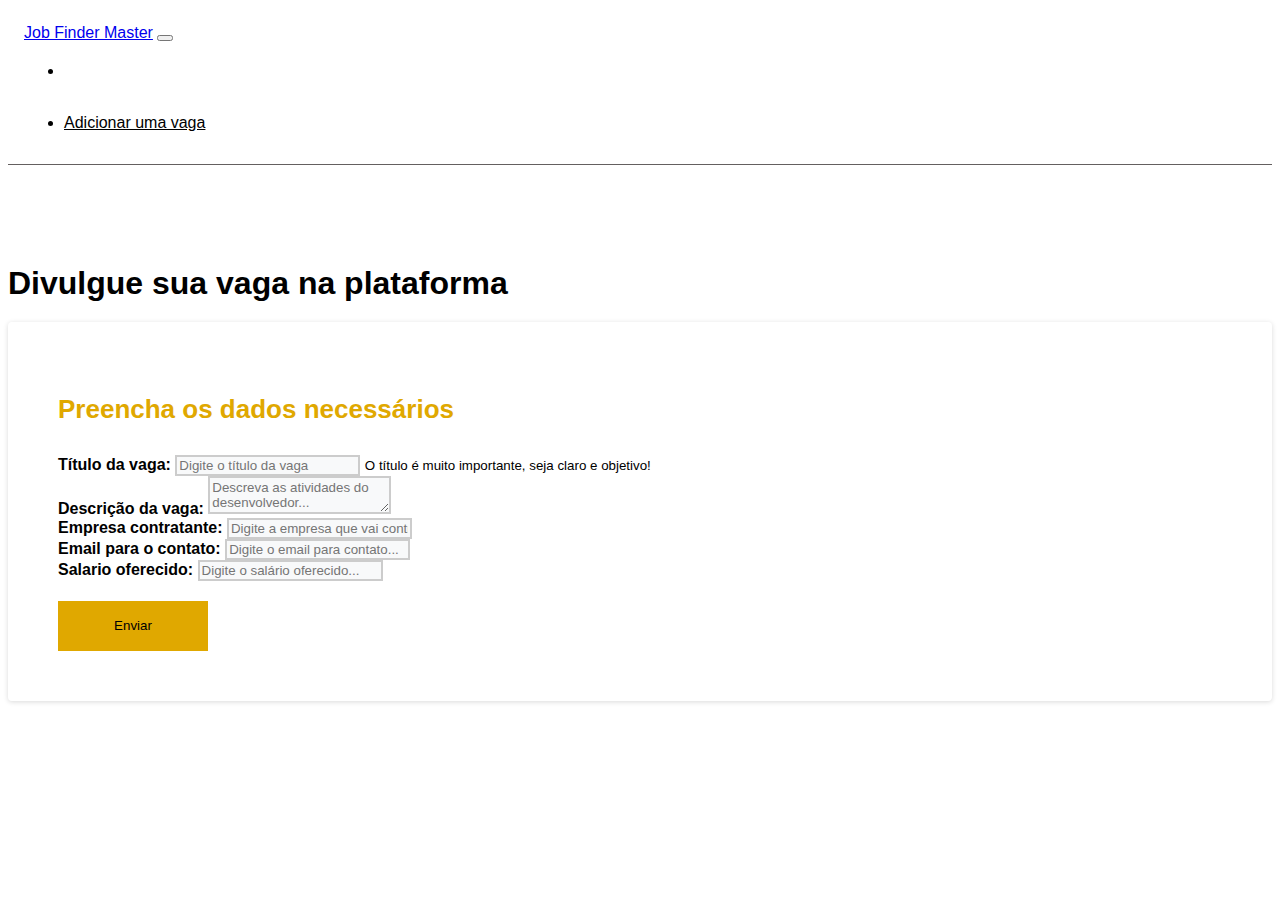
<file: add.html>
<!DOCTYPE html>
<html lang="en">
<head>
    <meta charset="UTF-8">
    <meta name="viewport" content="width=device-width, initial-scale=1.0">
    <link rel="stylesheet" href="https://stackpath.bootstrapcdn.com/bootstrap/4.5.0/css/bootstrap.min.css" integrity="sha384-9aIt2nRpC12Uk9gS9baDl411NQApFmC26EwAOH8WgZl5MYYxFfc+NcPb1dKGj7Sk" crossorigin="anonymous">
    <link rel="stylesheet" href="public/css/styles.css" type="text/css"/>
    <title>Adicionar vaga</title>
</head>
<body>  
    <header>
        <nav class="navbar fixed-top nav-expand-lg navbar-dark bg-dark">
            <a class="navbar-brand" href="index.html"> Job Finder Master</a>
            <button class="navbar-toggler" 
            type="button"
            data-toggle="collapse" 
            data-target="#navbarNav" 
            aria-controls="navbarNav" 
            aria-expanded="true"
            aria-label="Toggle navigation">
                <span class="navbar-toggler-icon"></span>
            </button>
            <div class="collapse navbar-collapse" id="navbarNav">
                <ul class="navbar-nav ml-auto">
                    <li class="nav-item">
                        <a  id="check-work"class="nav-link" href="index.html">Confira as vagas</a>
                    </li>

                    <li class="nav-item">
                        <a id="create-work" class="nav-link btn btn-warning" href="add.html">Adicionar uma vaga</a>
                    </li>
                </ul>
            </div>
        </nav>
    </header>
    <div id="add-form-container" class="container">
        <div class="row">
            <div class="col-md-12">
                <h1 class="text-center">Divulgue sua vaga na plataforma</h1>
            </div>
            <div id="form-box" class="col-md-12">
                <h2>Preencha os dados necessários</h2>
                    <form action="">
                        <div class="form-group">
                            <label for="title">Título da vaga:</label>
                            <input type="text"
                            class="form-control"
                            id="title" 
                            name="title"
                            placeholder="Digite o título da vaga"
                            required />
                            <small id="titleHelp" class="form-text text-muted">O título é muito importante, seja claro e objetivo!</small>
                        </div>
                        <div class="form-group">
                            <label for="description">Descrição da vaga:</label>
                            <textarea type="description"
                            class="form-control"
                            id="description"
                            name="description" 
                            placeholder="Descreva as atividades do desenvolvedor..."
                            required></textarea>
                        </div>
                        <div class="form-group">
                            <label for="company">Empresa contratante:</label>
                            <input type="text" 
                            class="form-control"
                            id="company"
                            name="company"
                            placeholder="Digite a empresa que vai contratar..."
                            required />
                        </div>
                        <div class="form-group">
                            <label for="email">Email para o contato:</label>
                            <input type="email"
                            class="form-control"
                            id="email"
                            name="email"
                            placeholder="Digite o email para contato..."
                            required />
                        </div>
                        <div class="form-group">
                            <label>Salario oferecido:</label>
                            <input type="text"
                            class="form-control"
                            id="salary"
                            name="salary"
                            placeholder="Digite o salário oferecido..."
                            required />
                        </div>
                        <input type="hidden" name="new_job" value="1" />
                        <button type="submit" class="btn btn-primary">Enviar</button>

                    </form>
            </div>
        </div>
    </div>
    
    <script src="https://code.jquery.com/jquery-3.5.1.slim.min.js" integrity="sha384-DfXdz2htPH0lsSSs5nCTpuj/zy4C+OGpamoFVy38MVBnE+IbbVYUew+OrCXaRkfj" crossorigin="anonymous"></script>
    <script src="https://cdn.jsdelivr.net/npm/popper.js@1.16.0/dist/umd/popper.min.js" integrity="sha384-Q6E9RHvbIyZFJoft+2mJbHaEWldlvI9IOYy5n3zV9zzTtmI3UksdQRVvoxMfooAo" crossorigin="anonymous"></script>
    <script src="https://stackpath.bootstrapcdn.com/bootstrap/4.5.0/js/bootstrap.min.js" integrity="sha384-OgVRvuATP1z7JjHLkuOU7Xw704+h835Lr+6QL9UvYjZE3Ipu6Tp75j7Bh/kR0JKI" crossorigin="anonymous"></script>
</body>
</html>
</file>
<file: public/css/styles.css>
* {

    box-sizing: border-box;
    font-family: 'Nunito', sans-serif;

}

/* menu de navegação */

.navbar {

    padding: 1rem;
    border-bottom: 1px solid rgb(100, 96, 96);
   
}

.navbar-brand {

    font-family: helvetica;

}

.navbar .nav-item a {

    color: #ffffff;
}

.nav-item {

    margin: 10px 0;

}
.nav-item #check-work {

    color: #ffffff;
    font-size: 20px;
    width: 150px;
    display:block;
    margin: 0 auto;
   
   

}

.nav-item #check-work:hover {

    color: #e0a800;
    border-bottom: 3px solid #e0a800;
  

}

.nav-item #create-work {

    color: #000;
    width: 50%;
    margin: 10px auto;
    
}


.navbar-expand-lg .navbar-nav .nav-link {

    padding: 10px 25px;
    font-weight: bold;
}

/* banner */

#top-container {

    padding: 110px;
    border-bottom: 4px solid #dde0f4;
    margin-bottom: 50px;
    background-image: url("../img/city.jpg");
    background-position:bottom;
    background-size: cover;
    color: #ffffff;
}

 #top-container #main-title {

    padding: 30px 0;
    font-size: 3.1rem;
}

#top-container #main-subtitle {

    font-size: 1.25rem;
    padding-bottom: 80px;
}

/* área de procura de vagas */

#top-container #search-form {

    padding: 30px 100px;
    
}

#search-form .col-md-10, 
#search-form .col-md-2 {

    padding: 0;
}

#search-form input,
#search-form button {

    width: 100%;
    height: 50px;
    border-radius: 0;
    font-size:19px;
}

#search-form button {

    color: #000;
    border: 2px solid transparent;

}

#search-form button:hover,
.list-group-item a:hover,
#form-box button:hover {

    background-color: #FFF;
    color: #e0a800;
    border-color:#e0a800;
    transition: ease 0.2s all;

}

#jobs-container {

    padding: 0 100px;
    padding-bottom: 40px;
}

#jobs-container #job-list-title {

    font-size: 2.2rem;
    font-weight: 500;
    margin-bottom: 50px;

}

#job-list .list-group-item {

    margin-bottom: 8px;
    border: 1px solid #BBB;
    padding: 20px 70px;
    color: #000;
    height: 140px;

}

#job-list .list-group-item.new-job {

    border: none;
    background-color: #c3bb90;

}

#job-list-title {

    margin-bottom: 35px;

}

.list-group-item img {

    width:90px;
    border: 1px solid #BBB;
    border-radius: 50%;
    position:absolute;
    top: calc(50% -80px);
    left: -40px;
    background-color: #FFF;

}

.list-group-item a {

    position: absolute;
    top: 35px;
    right: 30px;
    height: 50px;
    background-color: #e0a800;
    line-height: 35px;
    border: 1px solid transparent;
    color: #000;
    font-size: 18px;

}

.new-job-label {

    position: absolute;
    top: 40px;
    background-color: rgb(204, 28, 28);
    right: 320px;
    color: rgb(255, 255, 255);
    padding: 5px 10px;
    font-weight: 600;
    text-transform: uppercase;
    display: none;
    border-radius: 3px;

}

.list-group-item.new-job span {

    display:block;

}

/* Formulário de adição de vagas */

#add-form-container {

    margin-top: 100px;

}

#form-box {

    padding: 50px;
    box-shadow: 0 1px 5px rgba(0,0,0,.15);
    border-radius: 4px;
    background-color: #FFF;
    margin-bottom: 50px;

}

#add-form-container h1 {

    margin-bottom: 20px;

}

#add-form-container h2 {

    color: #e0a800;
    font-weight: bold;
    font-size: 26px;
    margin-bottom: 30px;

}

#add-form-container form label {

    font-weight: bold;

}

#add-form-container form input,
#add-form-container form textarea {

    border: 2px solid #CCC;
    background-color:#F8F9FA;

}

#form-box button {

    height: 50px;
    width: 150px;
    background-color: #e0a800;
    border: 1px solid transparent;
    border-radius: 0;
    margin-top: 20px;
    color: #000;

}

/* View individual da vaga */

#job-view-container {

    margin-top: 100px;
    background-color: blue;

}

.main-color {

    color: #e0a800;

}

.back-link {

    border: 1px solid #e0a800;
    padding: 5px 10px;
    transition: .5s;
    cursor:pointer;

}

.back-link:hover {

    background-color: #e0a800;
    text-decoration: none;
    color: rgb(255, 255, 255);
}
</file>
